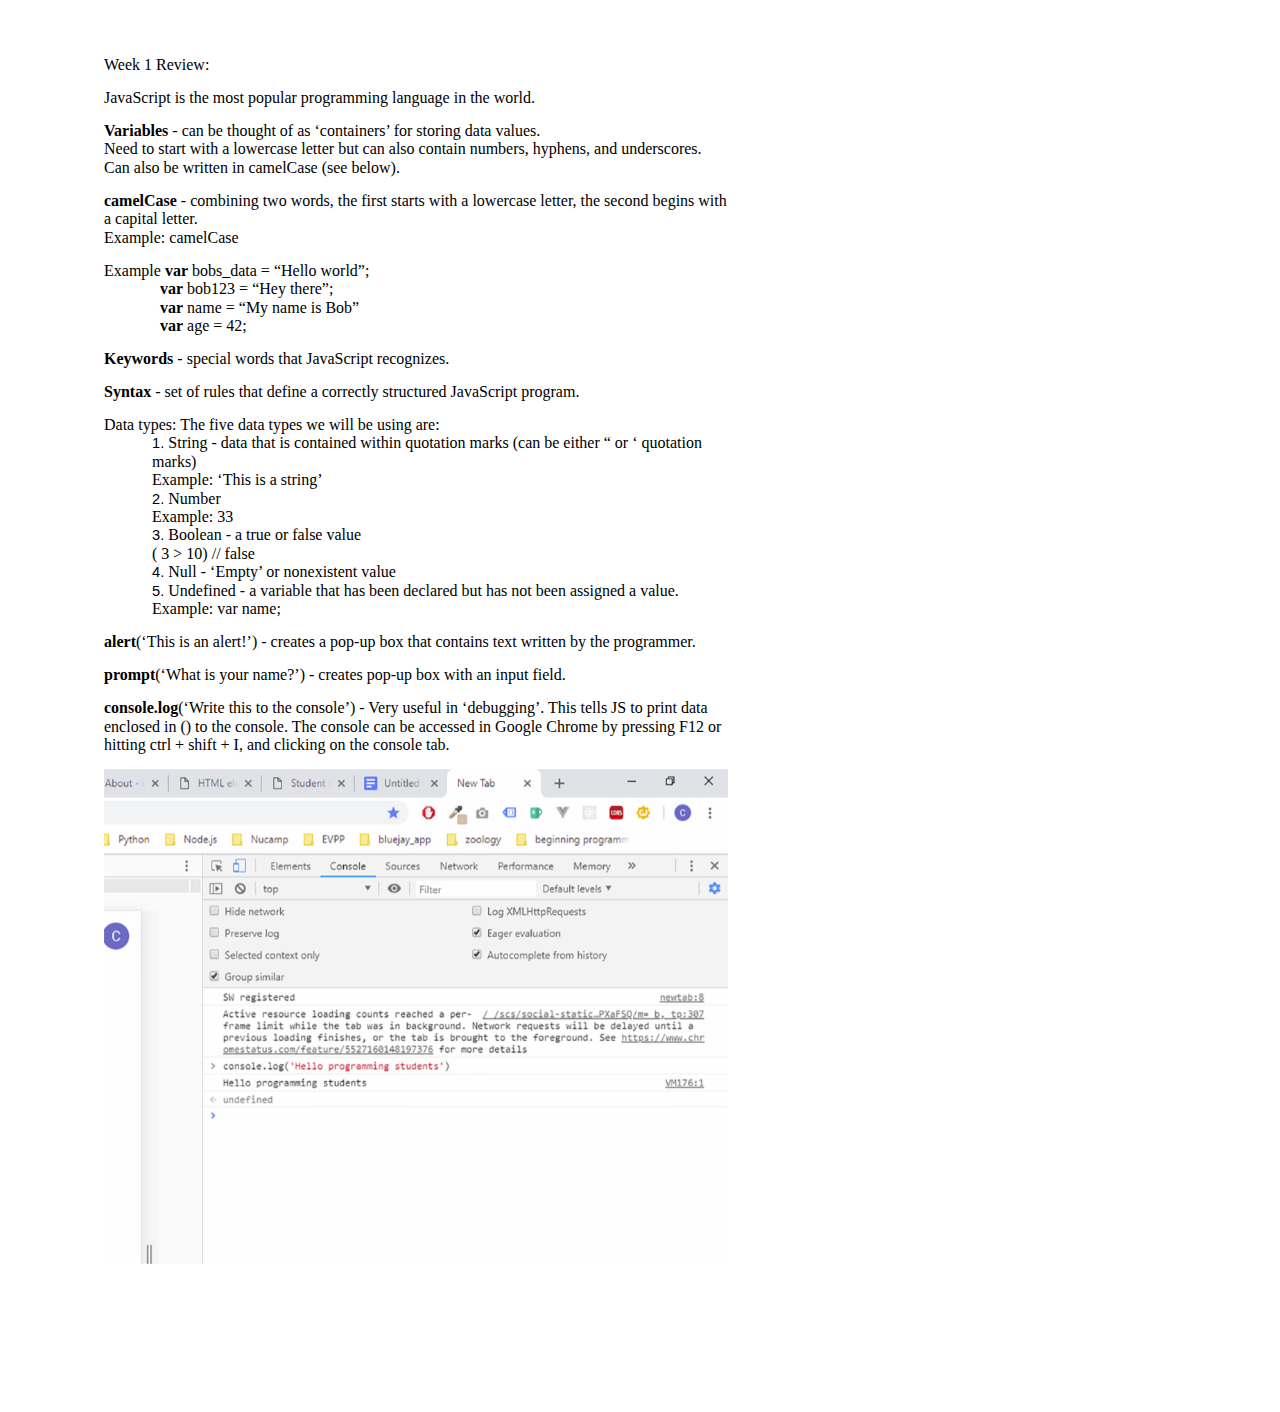
<file: Week1Review.html>
<html><head><meta content="text/html; charset=UTF-8" http-equiv="content-type"><style type="text/css">@import url('https://themes.googleusercontent.com/fonts/css?kit=-lTUqgJg2dxbe4D7B5DEIA3jn2WilaVUapNOYl4762s');.lst-kix_5k0tswuqls9w-8>li:before{content:"" counter(lst-ctn-kix_5k0tswuqls9w-8,lower-roman) ". "}ol.lst-kix_5k0tswuqls9w-0.start{counter-reset:lst-ctn-kix_5k0tswuqls9w-0 0}.lst-kix_5k0tswuqls9w-7>li:before{content:"" counter(lst-ctn-kix_5k0tswuqls9w-7,lower-latin) ". "}ol.lst-kix_5k0tswuqls9w-7.start{counter-reset:lst-ctn-kix_5k0tswuqls9w-7 0}.lst-kix_5k0tswuqls9w-1>li{counter-increment:lst-ctn-kix_5k0tswuqls9w-1}ol.lst-kix_5k0tswuqls9w-7{list-style-type:none}.lst-kix_5k0tswuqls9w-8>li{counter-increment:lst-ctn-kix_5k0tswuqls9w-8}.lst-kix_5k0tswuqls9w-5>li{counter-increment:lst-ctn-kix_5k0tswuqls9w-5}ol.lst-kix_5k0tswuqls9w-6{list-style-type:none}ol.lst-kix_5k0tswuqls9w-5{list-style-type:none}.lst-kix_5k0tswuqls9w-2>li:before{content:"" counter(lst-ctn-kix_5k0tswuqls9w-2,lower-roman) ". "}ol.lst-kix_5k0tswuqls9w-4{list-style-type:none}ol.lst-kix_5k0tswuqls9w-3{list-style-type:none}ol.lst-kix_5k0tswuqls9w-2{list-style-type:none}ol.lst-kix_5k0tswuqls9w-1{list-style-type:none}ol.lst-kix_5k0tswuqls9w-0{list-style-type:none}.lst-kix_5k0tswuqls9w-3>li:before{content:"" counter(lst-ctn-kix_5k0tswuqls9w-3,decimal) ". "}ol.lst-kix_5k0tswuqls9w-5.start{counter-reset:lst-ctn-kix_5k0tswuqls9w-5 0}ol.lst-kix_5k0tswuqls9w-2.start{counter-reset:lst-ctn-kix_5k0tswuqls9w-2 0}.lst-kix_5k0tswuqls9w-4>li:before{content:"" counter(lst-ctn-kix_5k0tswuqls9w-4,lower-latin) ". "}.lst-kix_5k0tswuqls9w-6>li:before{content:"" counter(lst-ctn-kix_5k0tswuqls9w-6,decimal) ". "}.lst-kix_5k0tswuqls9w-2>li{counter-increment:lst-ctn-kix_5k0tswuqls9w-2}.lst-kix_5k0tswuqls9w-5>li:before{content:"" counter(lst-ctn-kix_5k0tswuqls9w-5,lower-roman) ". "}.lst-kix_5k0tswuqls9w-0>li{counter-increment:lst-ctn-kix_5k0tswuqls9w-0}ol.lst-kix_5k0tswuqls9w-1.start{counter-reset:lst-ctn-kix_5k0tswuqls9w-1 0}.lst-kix_5k0tswuqls9w-6>li{counter-increment:lst-ctn-kix_5k0tswuqls9w-6}.lst-kix_5k0tswuqls9w-3>li{counter-increment:lst-ctn-kix_5k0tswuqls9w-3}ol.lst-kix_5k0tswuqls9w-8.start{counter-reset:lst-ctn-kix_5k0tswuqls9w-8 0}.lst-kix_5k0tswuqls9w-1>li:before{content:"" counter(lst-ctn-kix_5k0tswuqls9w-1,lower-latin) ". "}ol.lst-kix_5k0tswuqls9w-8{list-style-type:none}ol.lst-kix_5k0tswuqls9w-4.start{counter-reset:lst-ctn-kix_5k0tswuqls9w-4 0}.lst-kix_5k0tswuqls9w-0>li:before{content:"" counter(lst-ctn-kix_5k0tswuqls9w-0,decimal) ". "}ol.lst-kix_5k0tswuqls9w-3.start{counter-reset:lst-ctn-kix_5k0tswuqls9w-3 0}.lst-kix_5k0tswuqls9w-4>li{counter-increment:lst-ctn-kix_5k0tswuqls9w-4}ol.lst-kix_5k0tswuqls9w-6.start{counter-reset:lst-ctn-kix_5k0tswuqls9w-6 0}.lst-kix_5k0tswuqls9w-7>li{counter-increment:lst-ctn-kix_5k0tswuqls9w-7}ol{margin:0;padding:0}table td,table th{padding:0}.c0{padding-top:0pt;padding-bottom:0pt;line-height:1.15;orphans:2;widows:2;text-align:left;height:11pt}.c4{padding-top:0pt;padding-bottom:0pt;line-height:1.15;orphans:2;widows:2;text-align:left}.c3{color:#000000;text-decoration:none;vertical-align:baseline;font-style:normal}.c7{font-size:12pt;font-family:"Montserrat";font-weight:700}.c8{background-color:#ffffff;max-width:468pt;padding:36pt 72pt 72pt 72pt}.c2{font-size:12pt;font-family:"Montserrat";font-weight:400}.c5{padding:0;margin:0}.c1{margin-left:36pt}.c6{padding-left:0pt}.title{padding-top:0pt;color:#000000;font-size:26pt;padding-bottom:3pt;font-family:"Arial";line-height:1.15;page-break-after:avoid;orphans:2;widows:2;text-align:left}.subtitle{padding-top:0pt;color:#666666;font-size:15pt;padding-bottom:16pt;font-family:"Arial";line-height:1.15;page-break-after:avoid;orphans:2;widows:2;text-align:left}li{color:#000000;font-size:11pt;font-family:"Arial"}p{margin:0;color:#000000;font-size:11pt;font-family:"Arial"}h1{padding-top:20pt;color:#000000;font-size:20pt;padding-bottom:6pt;font-family:"Arial";line-height:1.15;page-break-after:avoid;orphans:2;widows:2;text-align:left}h2{padding-top:18pt;color:#000000;font-size:16pt;padding-bottom:6pt;font-family:"Arial";line-height:1.15;page-break-after:avoid;orphans:2;widows:2;text-align:left}h3{padding-top:16pt;color:#434343;font-size:14pt;padding-bottom:4pt;font-family:"Arial";line-height:1.15;page-break-after:avoid;orphans:2;widows:2;text-align:left}h4{padding-top:14pt;color:#666666;font-size:12pt;padding-bottom:4pt;font-family:"Arial";line-height:1.15;page-break-after:avoid;orphans:2;widows:2;text-align:left}h5{padding-top:12pt;color:#666666;font-size:11pt;padding-bottom:4pt;font-family:"Arial";line-height:1.15;page-break-after:avoid;orphans:2;widows:2;text-align:left}h6{padding-top:12pt;color:#666666;font-size:11pt;padding-bottom:4pt;font-family:"Arial";line-height:1.15;page-break-after:avoid;font-style:italic;orphans:2;widows:2;text-align:left}</style></head><body class="c8"><p class="c4"><span class="c3 c2">Week 1 Review: </span></p><p class="c0"><span class="c3 c2"></span></p><p class="c4"><span class="c3 c2">JavaScript is the most popular programming language in the world.</span></p><p class="c0"><span class="c3 c2"></span></p><p class="c4"><span class="c7">Variables</span><span class="c3 c2">&nbsp;- can be thought of as &lsquo;containers&rsquo; for storing data values.</span></p><p class="c4"><span class="c3 c2">Need to start with a lowercase letter but can also contain numbers, hyphens, and underscores. Can also be written in camelCase (see below).</span></p><p class="c0"><span class="c3 c2"></span></p><p class="c4"><span class="c7">camelCase</span><span class="c3 c2">&nbsp;- combining two words, the first starts with a lowercase letter, the second begins with a capital letter.</span></p><p class="c4"><span class="c3 c2">Example: camelCase</span></p><p class="c0"><span class="c3 c2"></span></p><p class="c4"><span class="c2">Example </span><span class="c7">var</span><span class="c3 c2">&nbsp;bobs_data = &ldquo;Hello world&rdquo;;</span></p><p class="c4"><span class="c2">&nbsp;&nbsp;&nbsp;&nbsp;&nbsp;&nbsp;&nbsp;&nbsp;&nbsp; &nbsp; &nbsp; </span><span class="c7">var</span><span class="c3 c2">&nbsp;bob123 = &ldquo;Hey there&rdquo;;</span></p><p class="c4"><span class="c2">&nbsp;&nbsp;&nbsp;&nbsp;&nbsp;&nbsp;&nbsp;&nbsp;&nbsp; &nbsp; &nbsp; </span><span class="c7">var</span><span class="c3 c2">&nbsp;name = &ldquo;My name is Bob&rdquo;</span></p><p class="c4"><span class="c2">&nbsp;&nbsp;&nbsp;&nbsp;&nbsp;&nbsp;&nbsp;&nbsp;&nbsp; &nbsp; &nbsp; </span><span class="c7">var</span><span class="c3 c2">&nbsp;age = 42;</span></p><p class="c0"><span class="c3 c2"></span></p><p class="c4"><span class="c7">Keywords</span><span class="c3 c2">&nbsp;- special words that JavaScript recognizes.</span></p><p class="c0"><span class="c3 c2"></span></p><p class="c4"><span class="c7">Syntax</span><span class="c3 c2">&nbsp;- set of rules that define a correctly structured JavaScript program.</span></p><p class="c0"><span class="c3 c2"></span></p><p class="c4"><span class="c3 c2">Data types: The five data types we will be using are:</span></p><ol class="c5 lst-kix_5k0tswuqls9w-0 start" start="1"><li class="c4 c1 c6"><span class="c3 c2">String - data that is contained within quotation marks (can be either &ldquo; or &lsquo; quotation marks)</span></li></ol><p class="c4 c1"><span class="c3 c2">Example: &lsquo;This is a string&rsquo;</span></p><ol class="c5 lst-kix_5k0tswuqls9w-0" start="2"><li class="c4 c1 c6"><span class="c3 c2">Number </span></li></ol><p class="c4 c1"><span class="c3 c2">Example: 33</span></p><ol class="c5 lst-kix_5k0tswuqls9w-0" start="3"><li class="c4 c1 c6"><span class="c3 c2">Boolean - a true or false value</span></li></ol><p class="c4 c1"><span class="c3 c2">( 3 &gt; 10) // false</span></p><ol class="c5 lst-kix_5k0tswuqls9w-0" start="4"><li class="c4 c1 c6"><span class="c3 c2">Null - &lsquo;Empty&rsquo; or nonexistent value</span></li><li class="c4 c1 c6"><span class="c3 c2">Undefined - a variable that has been declared but has not been assigned a value.</span></li></ol><p class="c4 c1"><span class="c3 c2">Example: var name;</span></p><p class="c0 c1"><span class="c3 c2"></span></p><p class="c4"><span class="c7">alert</span><span class="c3 c2">(&lsquo;This is an alert!&rsquo;) - creates a pop-up box that contains text written by the programmer.</span></p><p class="c0"><span class="c3 c2"></span></p><p class="c4"><span class="c7">prompt</span><span class="c2 c3">(&lsquo;What is your name?&rsquo;) - creates pop-up box with an input field.</span></p><p class="c0"><span class="c3 c2"></span></p><p class="c4"><span class="c7">console.log</span><span class="c3 c2">(&lsquo;Write this to the console&rsquo;) - Very useful in &lsquo;debugging&rsquo;. This tells JS to print data enclosed in () to the console. The console can be accessed in Google Chrome by pressing F12 or hitting ctrl + shift + I, and clicking on the console tab.</span></p><p class="c0"><span class="c3 c2"></span></p><p class="c4"><span style="overflow: hidden; display: inline-block; margin: 0.00px 0.00px; border: 0.00px solid #000000; transform: rotate(0.00rad) translateZ(0px); -webkit-transform: rotate(0.00rad) translateZ(0px); width: 624.00px; height: 494.67px;"><img alt="" src="images/image1.png" style="width: 624.00px; height: 494.67px; margin-left: 0.00px; margin-top: 0.00px; transform: rotate(0.00rad) translateZ(0px); -webkit-transform: rotate(0.00rad) translateZ(0px);" title=""></span></p><p class="c0"><span class="c3 c2"></span></p><p class="c0 c1"><span class="c3 c2"></span></p><p class="c0"><span class="c3 c2"></span></p></body></html>
</file>
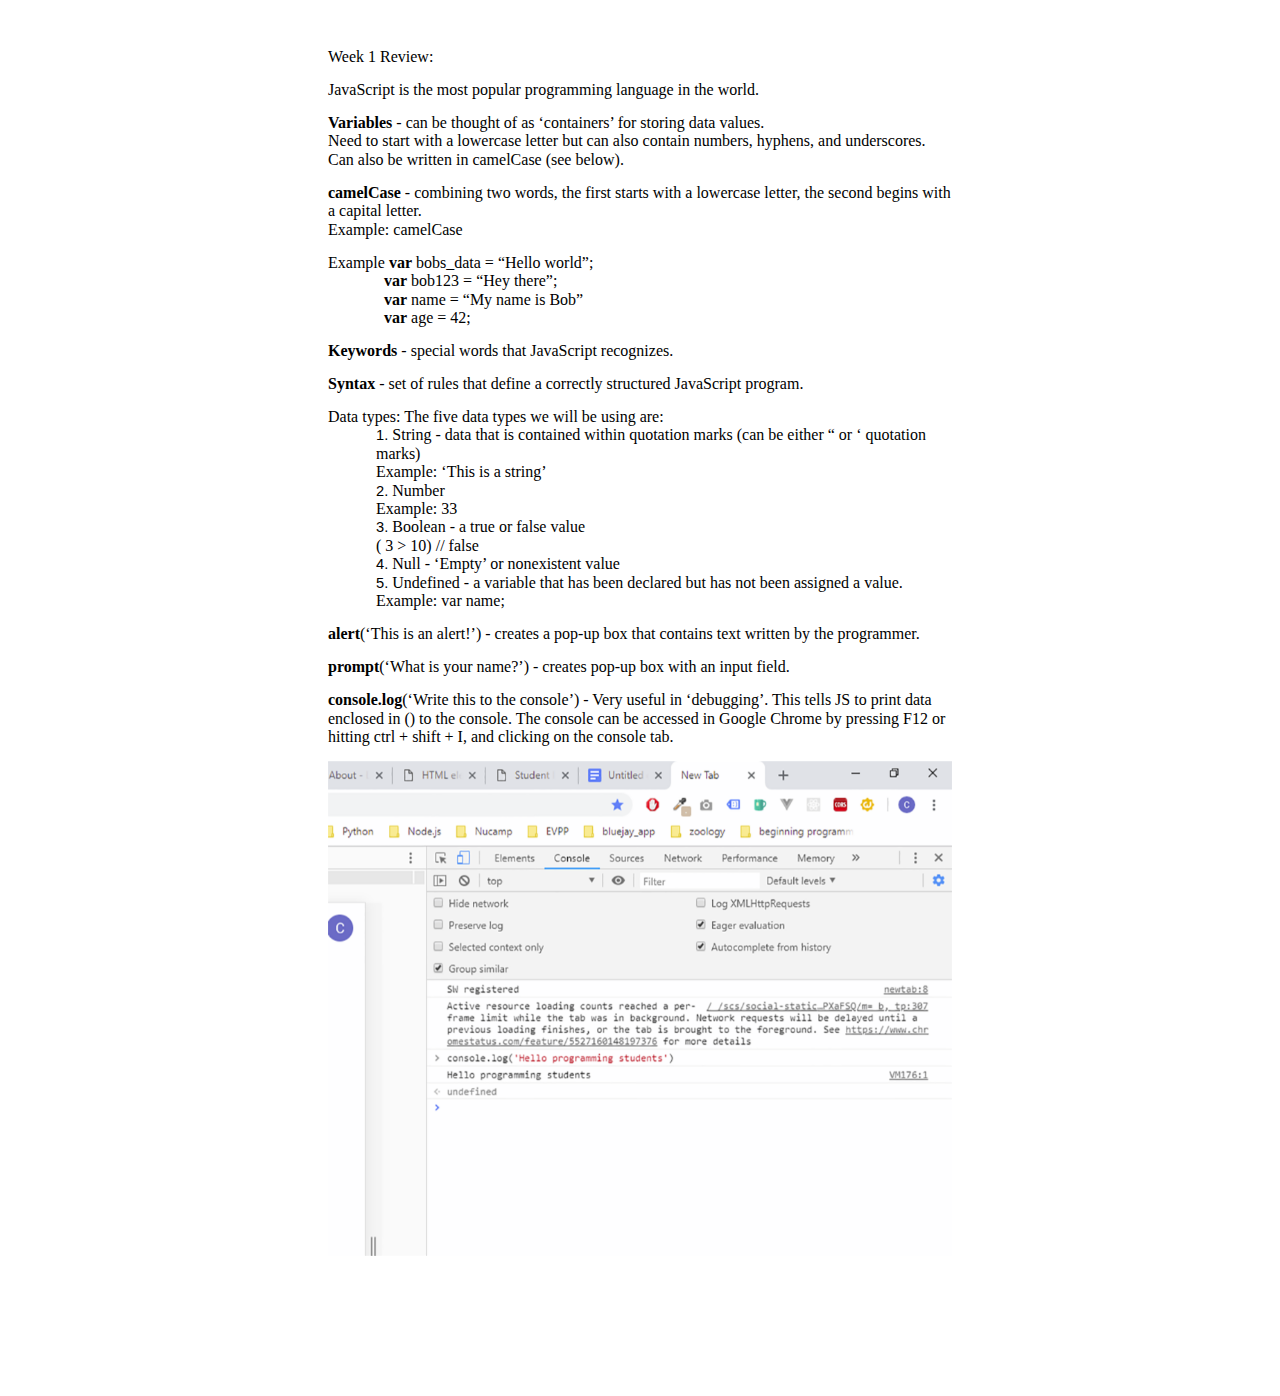
<file: weeks1to3.html>
<html><head><meta content="text/html; charset=UTF-8" http-equiv="content-type"><style type="text/css">@import url('https://themes.googleusercontent.com/fonts/css?kit=-lTUqgJg2dxbe4D7B5DEIA3jn2WilaVUapNOYl4762s');.lst-kix_5k0tswuqls9w-8>li:before{content:"" counter(lst-ctn-kix_5k0tswuqls9w-8,lower-roman) ". "}ol.lst-kix_5k0tswuqls9w-0.start{counter-reset:lst-ctn-kix_5k0tswuqls9w-0 0}.lst-kix_5k0tswuqls9w-7>li:before{content:"" counter(lst-ctn-kix_5k0tswuqls9w-7,lower-latin) ". "}ol.lst-kix_5k0tswuqls9w-7.start{counter-reset:lst-ctn-kix_5k0tswuqls9w-7 0}.lst-kix_5k0tswuqls9w-1>li{counter-increment:lst-ctn-kix_5k0tswuqls9w-1}ol.lst-kix_5k0tswuqls9w-7{list-style-type:none}.lst-kix_5k0tswuqls9w-8>li{counter-increment:lst-ctn-kix_5k0tswuqls9w-8}.lst-kix_5k0tswuqls9w-5>li{counter-increment:lst-ctn-kix_5k0tswuqls9w-5}ol.lst-kix_5k0tswuqls9w-6{list-style-type:none}ol.lst-kix_5k0tswuqls9w-5{list-style-type:none}.lst-kix_5k0tswuqls9w-2>li:before{content:"" counter(lst-ctn-kix_5k0tswuqls9w-2,lower-roman) ". "}ol.lst-kix_5k0tswuqls9w-4{list-style-type:none}ol.lst-kix_5k0tswuqls9w-3{list-style-type:none}ol.lst-kix_5k0tswuqls9w-2{list-style-type:none}ol.lst-kix_5k0tswuqls9w-1{list-style-type:none}ol.lst-kix_5k0tswuqls9w-0{list-style-type:none}.lst-kix_5k0tswuqls9w-3>li:before{content:"" counter(lst-ctn-kix_5k0tswuqls9w-3,decimal) ". "}ol.lst-kix_5k0tswuqls9w-5.start{counter-reset:lst-ctn-kix_5k0tswuqls9w-5 0}ol.lst-kix_5k0tswuqls9w-2.start{counter-reset:lst-ctn-kix_5k0tswuqls9w-2 0}.lst-kix_5k0tswuqls9w-4>li:before{content:"" counter(lst-ctn-kix_5k0tswuqls9w-4,lower-latin) ". "}.lst-kix_5k0tswuqls9w-6>li:before{content:"" counter(lst-ctn-kix_5k0tswuqls9w-6,decimal) ". "}.lst-kix_5k0tswuqls9w-2>li{counter-increment:lst-ctn-kix_5k0tswuqls9w-2}.lst-kix_5k0tswuqls9w-5>li:before{content:"" counter(lst-ctn-kix_5k0tswuqls9w-5,lower-roman) ". "}.lst-kix_5k0tswuqls9w-0>li{counter-increment:lst-ctn-kix_5k0tswuqls9w-0}ol.lst-kix_5k0tswuqls9w-1.start{counter-reset:lst-ctn-kix_5k0tswuqls9w-1 0}.lst-kix_5k0tswuqls9w-6>li{counter-increment:lst-ctn-kix_5k0tswuqls9w-6}.lst-kix_5k0tswuqls9w-3>li{counter-increment:lst-ctn-kix_5k0tswuqls9w-3}ol.lst-kix_5k0tswuqls9w-8.start{counter-reset:lst-ctn-kix_5k0tswuqls9w-8 0}.lst-kix_5k0tswuqls9w-1>li:before{content:"" counter(lst-ctn-kix_5k0tswuqls9w-1,lower-latin) ". "}ol.lst-kix_5k0tswuqls9w-8{list-style-type:none}ol.lst-kix_5k0tswuqls9w-4.start{counter-reset:lst-ctn-kix_5k0tswuqls9w-4 0}.lst-kix_5k0tswuqls9w-0>li:before{content:"" counter(lst-ctn-kix_5k0tswuqls9w-0,decimal) ". "}ol.lst-kix_5k0tswuqls9w-3.start{counter-reset:lst-ctn-kix_5k0tswuqls9w-3 0}.lst-kix_5k0tswuqls9w-4>li{counter-increment:lst-ctn-kix_5k0tswuqls9w-4}ol.lst-kix_5k0tswuqls9w-6.start{counter-reset:lst-ctn-kix_5k0tswuqls9w-6 0}.lst-kix_5k0tswuqls9w-7>li{counter-increment:lst-ctn-kix_5k0tswuqls9w-7}ol{margin:0;padding:0}table td,table th{padding:0}.c0{padding-top:0pt;padding-bottom:0pt;line-height:1.15;orphans:2;widows:2;text-align:left;height:11pt}.c4{padding-top:0pt;padding-bottom:0pt;line-height:1.15;orphans:2;widows:2;text-align:left}.c3{color:#000000;text-decoration:none;vertical-align:baseline;font-style:normal}.c7{font-size:12pt;font-family:"Montserrat";font-weight:700}.c8{background-color:#ffffff;max-width:468pt;padding:36pt 72pt 72pt 72pt}.c2{font-size:12pt;font-family:"Montserrat";font-weight:400}.c5{padding:0;margin:0}.c1{margin-left:36pt}.c6{padding-left:0pt}.title{padding-top:0pt;color:#000000;font-size:26pt;padding-bottom:3pt;font-family:"Arial";line-height:1.15;page-break-after:avoid;orphans:2;widows:2;text-align:left}.subtitle{padding-top:0pt;color:#666666;font-size:15pt;padding-bottom:16pt;font-family:"Arial";line-height:1.15;page-break-after:avoid;orphans:2;widows:2;text-align:left}li{color:#000000;font-size:11pt;font-family:"Arial"}p{margin:0;color:#000000;font-size:11pt;font-family:"Arial"}h1{padding-top:20pt;color:#000000;font-size:20pt;padding-bottom:6pt;font-family:"Arial";line-height:1.15;page-break-after:avoid;orphans:2;widows:2;text-align:left}h2{padding-top:18pt;color:#000000;font-size:16pt;padding-bottom:6pt;font-family:"Arial";line-height:1.15;page-break-after:avoid;orphans:2;widows:2;text-align:left}h3{padding-top:16pt;color:#434343;font-size:14pt;padding-bottom:4pt;font-family:"Arial";line-height:1.15;page-break-after:avoid;orphans:2;widows:2;text-align:left}h4{padding-top:14pt;color:#666666;font-size:12pt;padding-bottom:4pt;font-family:"Arial";line-height:1.15;page-break-after:avoid;orphans:2;widows:2;text-align:left}h5{padding-top:12pt;color:#666666;font-size:11pt;padding-bottom:4pt;font-family:"Arial";line-height:1.15;page-break-after:avoid;orphans:2;widows:2;text-align:left}h6{padding-top:12pt;color:#666666;font-size:11pt;padding-bottom:4pt;font-family:"Arial";line-height:1.15;page-break-after:avoid;font-style:italic;orphans:2;widows:2;text-align:left}</style></head><body class="c8"><p class="c4"><span class="c3 c2">Week 1 Review: </span></p><p class="c0"><span class="c3 c2"></span></p><p class="c4"><span class="c3 c2">JavaScript is the most popular programming language in the world.</span></p><p class="c0"><span class="c3 c2"></span></p><p class="c4"><span class="c7">Variables</span><span class="c3 c2">&nbsp;- can be thought of as &lsquo;containers&rsquo; for storing data values.</span></p><p class="c4"><span class="c3 c2">Need to start with a lowercase letter but can also contain numbers, hyphens, and underscores. Can also be written in camelCase (see below).</span></p><p class="c0"><span class="c3 c2"></span></p><p class="c4"><span class="c7">camelCase</span><span class="c3 c2">&nbsp;- combining two words, the first starts with a lowercase letter, the second begins with a capital letter.</span></p><p class="c4"><span class="c3 c2">Example: camelCase</span></p><p class="c0"><span class="c3 c2"></span></p><p class="c4"><span class="c2">Example </span><span class="c7">var</span><span class="c3 c2">&nbsp;bobs_data = &ldquo;Hello world&rdquo;;</span></p><p class="c4"><span class="c2">&nbsp;&nbsp;&nbsp;&nbsp;&nbsp;&nbsp;&nbsp;&nbsp;&nbsp; &nbsp; &nbsp; </span><span class="c7">var</span><span class="c3 c2">&nbsp;bob123 = &ldquo;Hey there&rdquo;;</span></p><p class="c4"><span class="c2">&nbsp;&nbsp;&nbsp;&nbsp;&nbsp;&nbsp;&nbsp;&nbsp;&nbsp; &nbsp; &nbsp; </span><span class="c7">var</span><span class="c3 c2">&nbsp;name = &ldquo;My name is Bob&rdquo;</span></p><p class="c4"><span class="c2">&nbsp;&nbsp;&nbsp;&nbsp;&nbsp;&nbsp;&nbsp;&nbsp;&nbsp; &nbsp; &nbsp; </span><span class="c7">var</span><span class="c3 c2">&nbsp;age = 42;</span></p><p class="c0"><span class="c3 c2"></span></p><p class="c4"><span class="c7">Keywords</span><span class="c3 c2">&nbsp;- special words that JavaScript recognizes.</span></p><p class="c0"><span class="c3 c2"></span></p><p class="c4"><span class="c7">Syntax</span><span class="c3 c2">&nbsp;- set of rules that define a correctly structured JavaScript program.</span></p><p class="c0"><span class="c3 c2"></span></p><p class="c4"><span class="c3 c2">Data types: The five data types we will be using are:</span></p><ol class="c5 lst-kix_5k0tswuqls9w-0 start" start="1"><li class="c4 c1 c6"><span class="c3 c2">String - data that is contained within quotation marks (can be either &ldquo; or &lsquo; quotation marks)</span></li></ol><p class="c4 c1"><span class="c3 c2">Example: &lsquo;This is a string&rsquo;</span></p><ol class="c5 lst-kix_5k0tswuqls9w-0" start="2"><li class="c4 c1 c6"><span class="c3 c2">Number </span></li></ol><p class="c4 c1"><span class="c3 c2">Example: 33</span></p><ol class="c5 lst-kix_5k0tswuqls9w-0" start="3"><li class="c4 c1 c6"><span class="c3 c2">Boolean - a true or false value</span></li></ol><p class="c4 c1"><span class="c3 c2">( 3 &gt; 10) // false</span></p><ol class="c5 lst-kix_5k0tswuqls9w-0" start="4"><li class="c4 c1 c6"><span class="c3 c2">Null - &lsquo;Empty&rsquo; or nonexistent value</span></li><li class="c4 c1 c6"><span class="c3 c2">Undefined - a variable that has been declared but has not been assigned a value.</span></li></ol><p class="c4 c1"><span class="c3 c2">Example: var name;</span></p><p class="c0 c1"><span class="c3 c2"></span></p><p class="c4"><span class="c7">alert</span><span class="c3 c2">(&lsquo;This is an alert!&rsquo;) - creates a pop-up box that contains text written by the programmer.</span></p><p class="c0"><span class="c3 c2"></span></p><p class="c4"><span class="c7">prompt</span><span class="c2 c3">(&lsquo;What is your name?&rsquo;) - creates pop-up box with an input field.</span></p><p class="c0"><span class="c3 c2"></span></p><p class="c4"><span class="c7">console.log</span><span class="c3 c2">(&lsquo;Write this to the console&rsquo;) - Very useful in &lsquo;debugging&rsquo;. This tells JS to print data enclosed in () to the console. The console can be accessed in Google Chrome by pressing F12 or hitting ctrl + shift + I, and clicking on the console tab.</span></p><p class="c0"><span class="c3 c2"></span></p><p class="c4"><span style="overflow: hidden; display: inline-block; margin: 0.00px 0.00px; border: 0.00px solid #000000; transform: rotate(0.00rad) translateZ(0px); -webkit-transform: rotate(0.00rad) translateZ(0px); width: 624.00px; height: 494.67px;"><img alt="" src="images/image1.png" style="width: 624.00px; height: 494.67px; margin-left: 0.00px; margin-top: 0.00px; transform: rotate(0.00rad) translateZ(0px); -webkit-transform: rotate(0.00rad) translateZ(0px);" title=""></span></p><p class="c0"><span class="c3 c2"></span></p><p class="c0 c1"><span class="c3 c2"></span></p><p class="c0"><span class="c3 c2"></span></p>
<style>
  body {
    margin: 0 auto;
  }
  </style>
</body></html>
</file>
